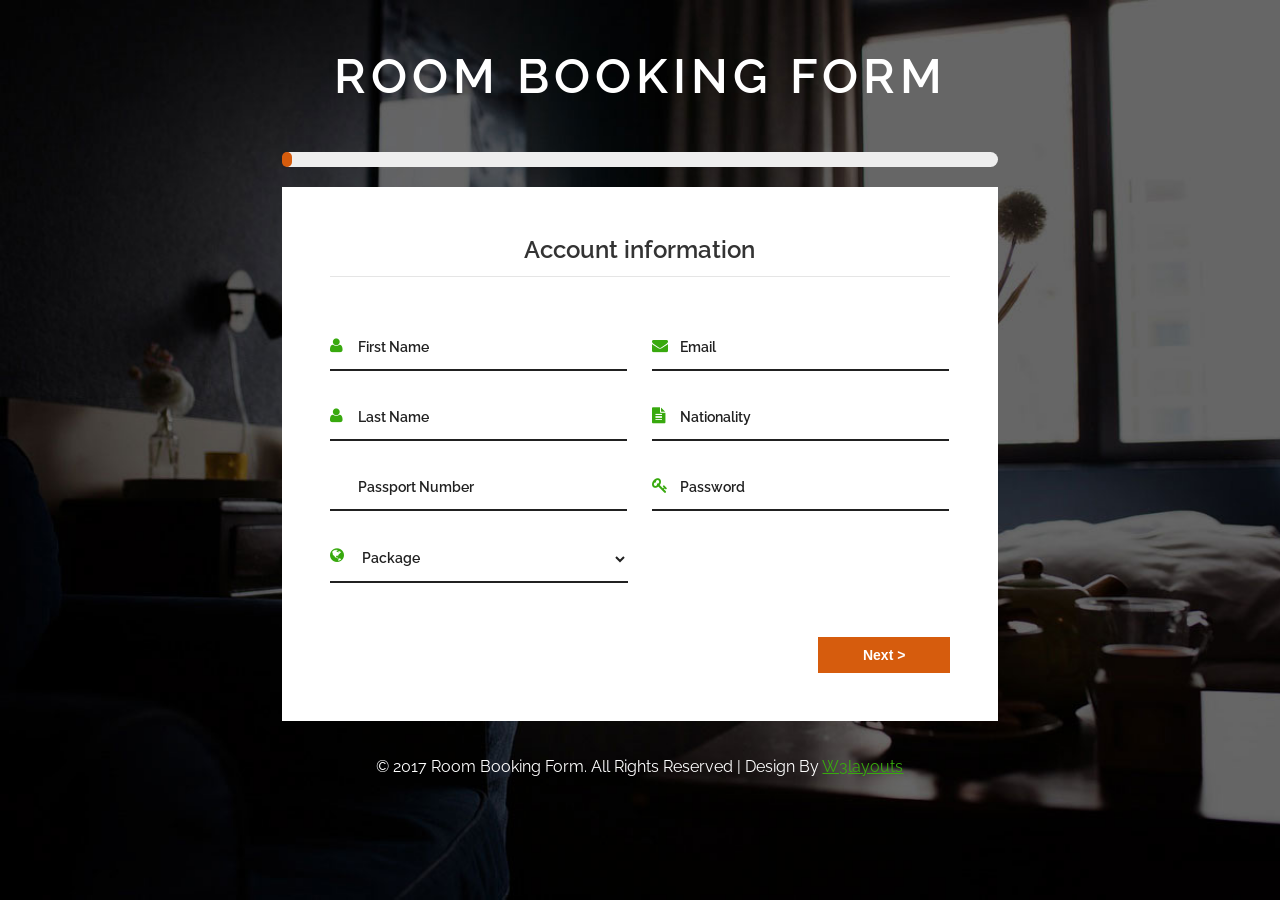
<file: index.html>
<!--
Author: W3layouts
Author URL: http://w3layouts.com
License: Creative Commons Attribution 3.0 Unported
License URL: http://creativecommons.org/licenses/by/3.0/
-->
<!DOCTYPE html>
<html>
<head>
<title>Room Booking Form Flat Responsive Widget Template :: w3layouts</title>
<!-- custom-theme -->
<meta name="viewport" content="width=device-width, initial-scale=1">
<meta http-equiv="Content-Type" content="text/html; charset=utf-8" />
<meta name="keywords" content="Room Booking Form Responsive web template, Bootstrap Web Templates, Flat Web Templates, Android Compatible web template, 
Smartphone Compatible web template, free webdesigns for Nokia, Samsung, LG, SonyEricsson, Motorola web design" />
<script type="application/x-javascript"> addEventListener("load", function() { setTimeout(hideURLbar, 0); }, false);
		function hideURLbar(){ window.scrollTo(0,1); } </script>
<!-- //custom-theme -->
<!-- js -->
 <script src="js/jquery.min.js"></script>
<!-- //js --> 
<!-- font-awesome-icons -->
<link href="css/font-awesome.css" rel="stylesheet"> 
<!-- //font-awesome-icons -->
<link href="css/style.css" rel="stylesheet" type="text/css" media="all" />
<link href="//fonts.googleapis.com/css?family=Raleway:100,100i,200,200i,300,300i,400,400i,500,500i,600,600i,700,700i,800,800i,900,900i&amp;subset=latin-ext" rel="stylesheet">
</head>
<body>
	<div class="main">
		<h1>Room Booking Form</h1>
		<div class="w3_agile_main_grids">
		
			<div id='progress'><div id='progress-complete'></div></div>
			
			<form id="SignupForm" action="#" class="agile_form"method="post">
				<fieldset>
					<h3>Account information</h3>
					<div class="form-group agileits_w3layouts_form w3_agileits_margin">
						<div class="wthree_input">
							<i class="fa fa-user" aria-hidden="true"></i>
							<input id="First Name" type="text" name="First Name" class="form-control" placeholder="First Name" required="" />
						</div>
					</div>
					
					<div class="form-group agileits_w3layouts_form">
						<div class="wthree_input">
							<i class="fa fa-envelope" aria-hidden="true"></i>
							<input id="Email" type="email" name="Email" class="form-control" placeholder="Email" required="" />
						</div>
					</div>
					
					<div class="form-group agileits_w3layouts_form w3_agileits_margin">
						<div class="wthree_input">
							<i class="fa fa-user" aria-hidden="true"></i>
							<input id="Last Name" type="text" name="Last Name" class="form-control" placeholder="Last Name" required="" />
						</div>
					</div>
					
					
					<div class="form-group agileits_w3layouts_form">
						<div class="wthree_input">
							<i class="fa fa-file-text" aria-hidden="true"></i>
							<input id="Nationality" type="text" name="Nationality" class="form-control" placeholder="Nationality" required="" />
						</div>
					</div>
					
					<div class="form-group agileits_w3layouts_form w3_agileits_margin">
						<div class="wthree_input">
							<i class="fa fa-file-number" aria-hidden="true"></i>
							<input id="Passport Number" type="text" name="Passport Number" class="form-control" placeholder="Passport Number" required="" />
						</div>
					</div>
					
					<div class="form-group agileits_w3layouts_form">
						<div class="wthree_input">
							<i class="fa fa-key" aria-hidden="true"></i>
							<input id="Password" type="password" name="Password" class="form-control" placeholder="Password" required="" />
						</div>
					</div>
					<div class="form-group agileits_w3layouts_form w3_agileits_margin">
						<div class="wthree_input">
							<i class="fa fa-globe" aria-hidden="true"></i>
							<select class="form-control">
								<option value="Package" selected="">Package</option>
								<option value="Silver"> Silver </option>
								<option value="Gold"> Gold</option>
								<option value="Platinum"> Platinum</option>
								
							</select>
						</div>
					</div>
					<div class="clear"> </div>
				</fieldset>
				
				<fieldset>
					<h3>Room Type</h3>
					<h4 class="w3layouts_type">What type of room would you want ?</h4>
					<div class="form-group agileits_circles">
						<div class="wthree_radio">
							<span class="fa fa-user" aria-hidden="true"></span>
							<label class="radio">
								<input type="radio" name="radio" checked="">
								<i></i>Single
							</label>
						</div>
					</div>
					<div class="form-group agileits_circles">
						<div class="wthree_radio">
							<span class="fa fa-home" aria-hidden="true"></span>
							<label class="radio">
								<input type="radio" name="radio">
								<i></i>Family
							</label>
						</div>
					</div>
					<div class="form-group agileits_circles">
						<div class="wthree_radio">
							<span class="fa fa-building-o" aria-hidden="true"></span>
							<label class="radio">
								<input type="radio" name="radio">
								<i></i>Business
							</label>
						</div>
					</div>
					<div class="clear"> </div>
				</fieldset>
				
				<fieldset>
					<h3 class="w3_room">Room Details</h3>
					<div class="form-group w3ls_description">
						<i class="fa fa-align-right" aria-hidden="true"></i>
						<textarea name="Message" placeholder="Your message here..." required=""></textarea>
					</div>
				</fieldset>
	
				<p>
					<button id="SaveAccount" class="btn btn-primary agileinfo_primary submit">Submit form</button>
				</p>
			</form>
			
			<div class="agileits_copyright">
				<p>© 2017 Room Booking Form. All rights reserved | Design by <a href="http://w3layouts.com">W3layouts</a></p>
			</div>
		</div>
	</div>
	
	<script src="js/jquery.validate.min.js"></script>
    <script src="js/jquery.formtowizard.js"></script>

    <script>
        $( function() {
            var $signupForm = $( '#SignupForm' );

            $signupForm.validate({errorElement: 'em'});

            $signupForm.formToWizard({
                submitButton: 'SaveAccount',
                nextBtnClass: 'btn btn-primary next',
                prevBtnClass: 'btn btn-default prev',
                buttonTag:    'button',
                validateBeforeNext: function(form, step) {
                    var stepIsValid = true;
                    var validator = form.validate();
                    $(':input', step).each( function(index) {
                        var xy = validator.element(this);
                        stepIsValid = stepIsValid && (typeof xy == 'undefined' || xy);
                    });
                    return stepIsValid;
                },
                progress: function (i, count) {
                    $('#progress-complete').width(''+(i/count*100)+'%');
                }
            });
        });
    </script>
</body>
</html>
</file>
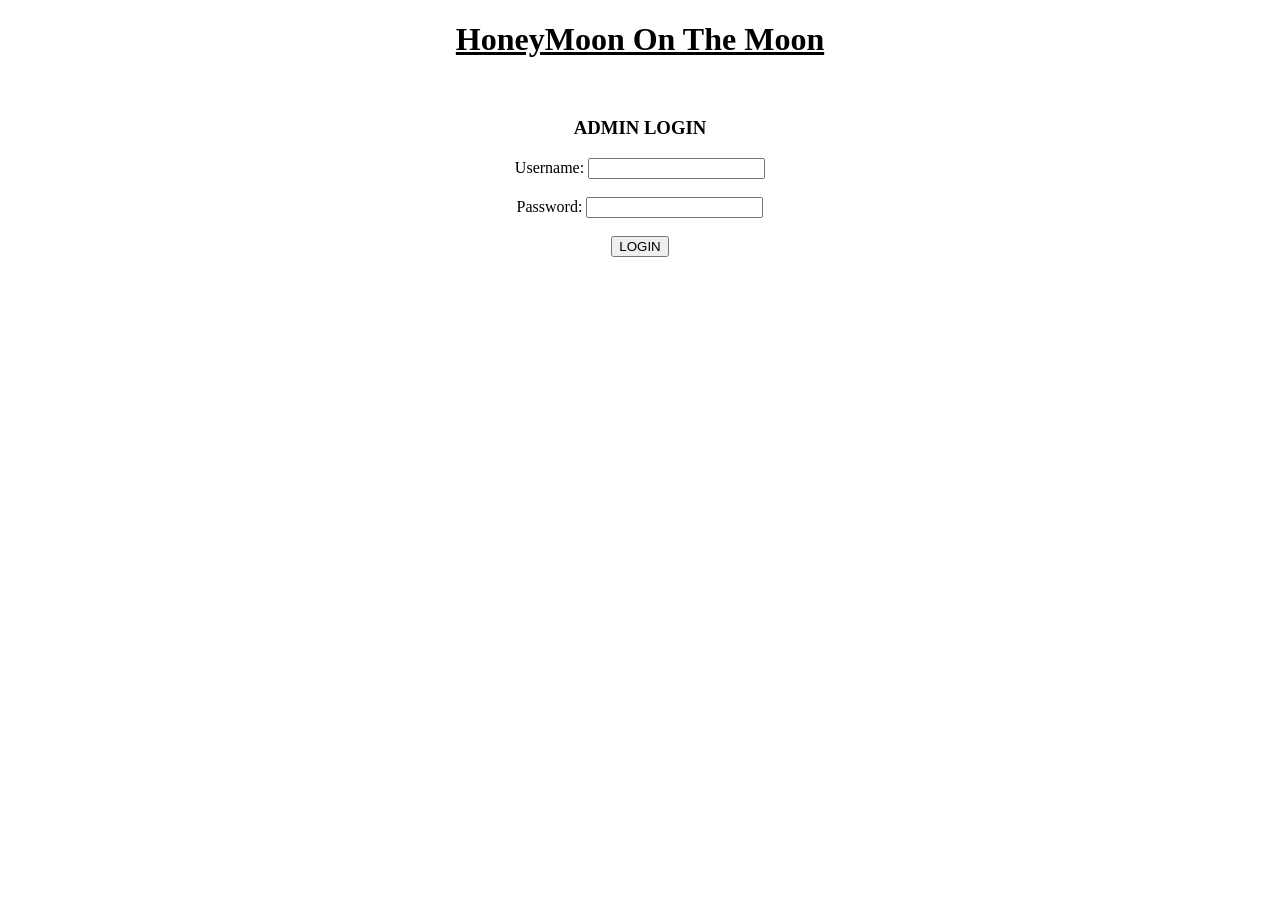
<file: admin_Login.html>
<!DOCTYPE html>
<HTML>
	<HEADER>
		<Title>Admin Login</Title>
		<body>
		<form method = "post" action = "connect.php">
		<tabel border="1">
			<tbody>
				<tr>
					<td>
						<Center>
							<p><h1><u>HoneyMoon On The Moon<br><br></u></h1></p>
							<p><h3>ADMIN LOGIN</h3></p>
							<label for="Username">Username: </label>
							<input type="text" name="Username">
							<br><BR>
							<label for="Password">Password:  </label>
							<input type="password" name="Password">
							<br><br>
							<button><a href="admin_panel.php" target="blank"></a>LOGIN</button>
						</Center>
					<td>
				</tr>
			</tbody>
		</table>
			

			</form>
		</body>
	</HEADER>
</HTML>
</file>
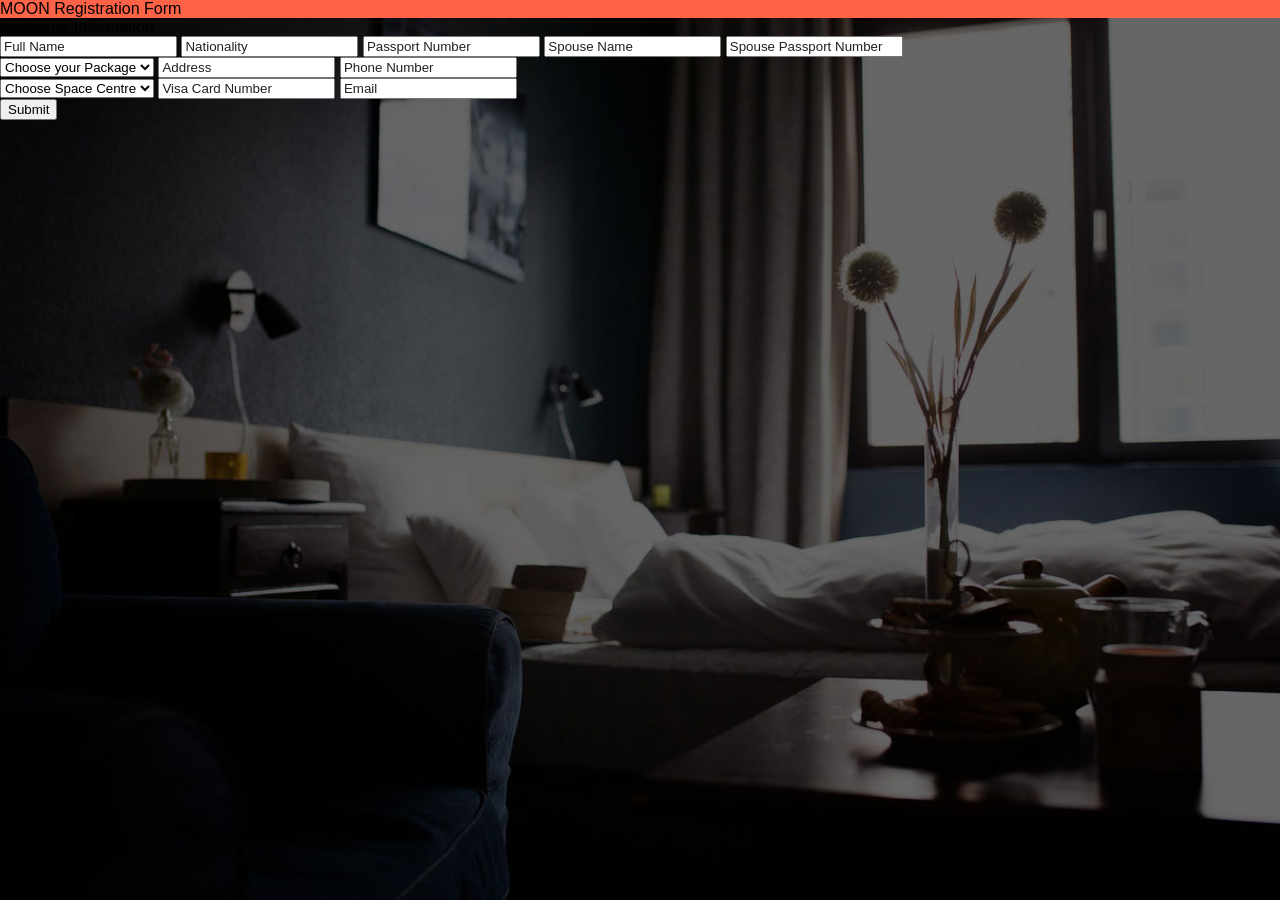
<file: customer.html>
<!--A Design by W3layouts 
Author: W3layout
Author URL: http://w3layouts.com
License: Creative Commons Attribution 3.0 Unported
License URL: http://creativecommons.org/licenses/by/3.0/
-->
<!DOCTYPE html>
<html>
<head>
<form method = "post" action = "customer.php">
<title>Course Registration Form Flat Responsive Widget Template :: w3layouts</title>
<!-- Meta tag Keywords -->
<meta name="viewport" content="width=device-width, initial-scale=1">
<meta http-equiv="Content-Type" content="text/html; charset=utf-8" />
<meta name="keywords" content="Course Registration Form Responsive Widget,Login form widgets, Sign up Web forms , Login signup Responsive web form,Flat Pricing table,Flat Drop downs,Registration Forms,News letter Forms,Elements" />
<script type="application/x-javascript"> addEventListener("load", function() { setTimeout(hideURLbar, 0); }, false);
function hideURLbar(){ window.scrollTo(0,1); } </script>
<!-- Meta tag Keywords -->
<link href="css/style.css" rel="stylesheet" type="text/css" media="all" />
<!-- js -->
<!-- //js -->
<!-- web-fonts -->
<link href="//fonts.googleapis.com/css?family=Roboto:300,400,500,700" rel="stylesheet">
<!-- //web-fonts --> 
</head>
<body>

	<!-- banner --> 
<div class="video"> 
	<div class="center-container">
	    <div class="w3ls-agileinfo">
			<h1 style="background-color:rgb(255, 99, 71);">MOON Registration Form</h1>	
		</div>
		 <div class="bg-agile">
			<h2>Customer Information </h2>
			<div class="login-form">	
				<form method="post" action="customer.php" >
			
					<input type="text"  name="Name" placeholder="Full Name" required="" />
					<input type="text"  name="Nationality" placeholder="Nationality" required="" />
					<input type="text"  name="Passport" placeholder="Passport Number" required="" />
					<input type="text"  name="SpouseName" placeholder="Spouse Name" required="" />
					<input type="text"  name="SpousePass" placeholder="Spouse Passport Number" required="" />
					
					<div class="left-w3-agile">
						<select class="form-control" name="Package">
							<option>Choose your Package</option>
							<option>Silver</option>
							<option>Gold</option>
							<option> PLatinum</option>
						</select>
						<input type="text"  name="Address" placeholder="Address" required="" />
						<input type="text"  name="Phone" placeholder="Phone Number" required="" />
					</div>
					<div class="right-agileits">
						<select class="form-control" name="Space">
							<option>Choose Space Centre</option>
							<option>ISRO</option>
							<option>ROSCOSMOS</option>
							<option>NASA</option>
						</select>
						<input type="text"  name="CardNumber" placeholder="Visa Card Number" required="" />
						<input type="email"  name="Email" placeholder="Email" required="" />
					</div>
					
					<input type="submit" name="submit" value="Submit">
				</form>	
			</div>	
		</div>
	<!-- //banner --> 
	 <!--copyright-->
		<div class="copy w3ls">
		    <!-- <p>&copy; 2018 Course Registration Form . All Rights Reserved  | Design by <a href="http://w3layouts.com/" target="_blank">W3layouts</a> </p> -->
	    </div>
	<!--//copyright-->
	</div>	
</div>
</form>	
</body>
</html>
</file>
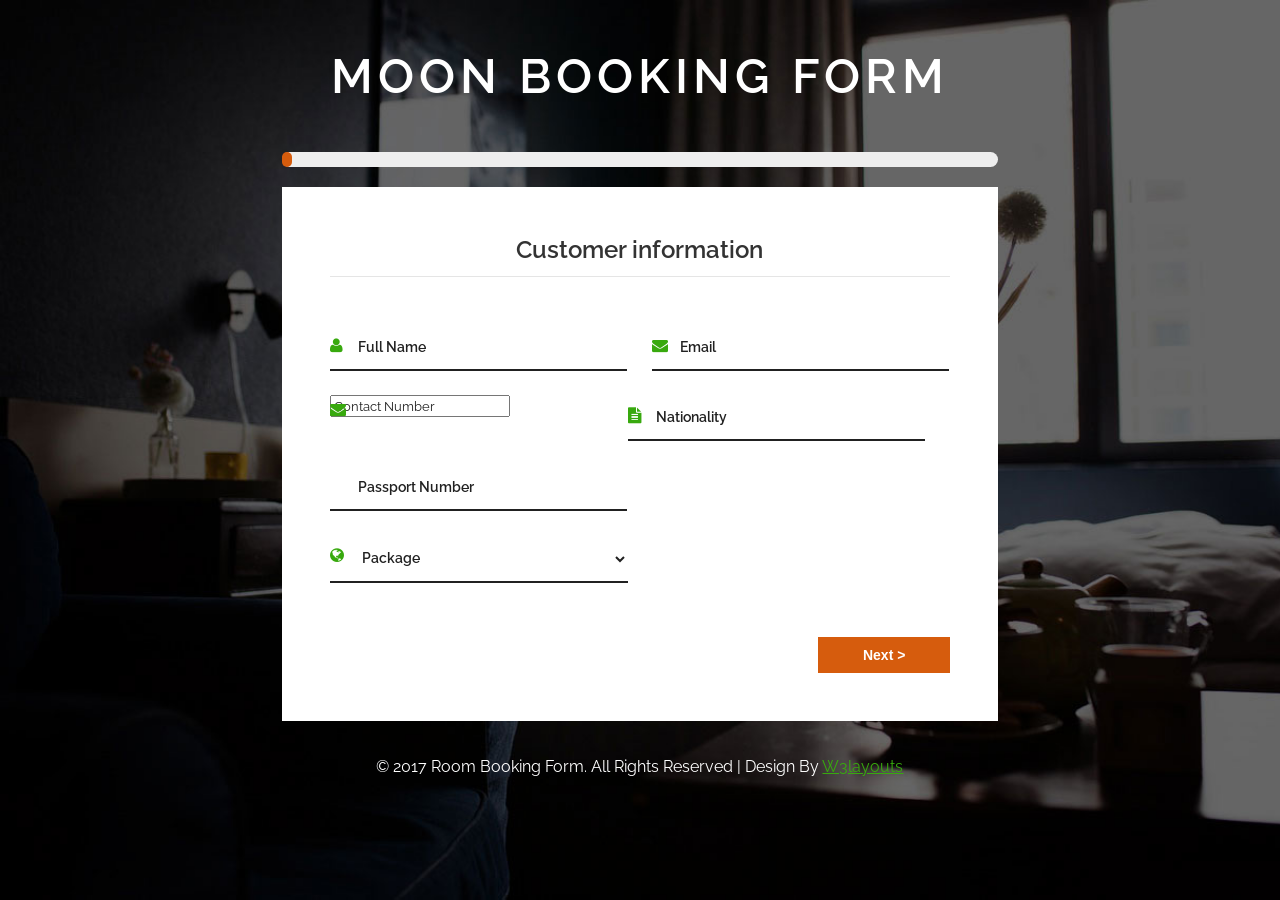
<file: index1.html>
<!--
Author: W3layouts
Author URL: http://w3layouts.com
License: Creative Commons Attribution 3.0 Unported
License URL: http://creativecommons.org/licenses/by/3.0/
-->
<!DOCTYPE html>
<html>
<head>
<title>Moon Booking Form Flat Responsive Widget Template :: w3layouts</title>
<!-- custom-theme -->
<meta name="viewport" content="width=device-width, initial-scale=1">
<meta http-equiv="Content-Type" content="text/html; charset=utf-8" />
<meta name="keywords" content="Moon Booking Form Responsive web template, Bootstrap Web Templates, Flat Web Templates, Android Compatible web template, 
Smartphone Compatible web template, free webdesigns for Nokia, Samsung, LG, SonyEricsson, Motorola web design" />
<script type="application/x-javascript"> addEventListener("load", function() { setTimeout(hideURLbar, 0); }, false);
		function hideURLbar(){ window.scrollTo(0,1); } </script>
<!-- //custom-theme -->
<!-- js -->
 <script src="js/jquery.min.js"></script>
<!-- //js --> 
<!-- font-awesome-icons -->
<link href="css/font-awesome.css" rel="stylesheet"> 
<!-- //font-awesome-icons -->
<link href="css/style.css" rel="stylesheet" type="text/css" media="all" />
<link href="//fonts.googleapis.com/css?family=Raleway:100,100i,200,200i,300,300i,400,400i,500,500i,600,600i,700,700i,800,800i,900,900i&amp;subset=latin-ext" rel="stylesheet">
</head>
<body>
	<div class="main">
		<h1>Moon Booking Form</h1>
		<div class="w3_agile_main_grids">
		
			<div id='progress'><div id='progress-complete'></div></div>
			
			<form id="SignupForm" action="#" class="agile_form"method="post">
				<fieldset>
					<h3>Customer information</h3>
					<div class="form-group agileits_w3layouts_form w3_agileits_margin">
						<div class="wthree_input">
							<i class="fa fa-user" aria-hidden="true"></i>
							<input id="Full Name" type="text" name="Full Name" class="form-control"	placeholder="Full Name" required="" />
						</div>
					</div>
					
										
					<div class="form-group agileits_w3layouts_form">
						<div class="wthree_input">
							<i class="fa fa-envelope" aria-hidden="true"></i>
							<input id="Email" type="email" name="Email" class="form-control" placeholder="Email" required="" />
						</div>
					</div>
					
					<div class="form-group agileits_w3layouts_form">
						<div class="wthree_input">
							<i class="fa fa-envelope" aria-hidden="true"></i>
							<input id="ContactNumber" type="Contact Number" name="Contact Number" class="form-control" placeholder="Contact Number" required="" />
						</div>
					</div>
					
					
					<div class="form-group agileits_w3layouts_form">
						<div class="wthree_input">
							<i class="fa fa-file-text" aria-hidden="true"></i>
							<input id="Nationality" type="text" name="Nationality" class="form-control" placeholder="Nationality" required="" />
						</div>
					</div>
					
					<div class="form-group agileits_w3layouts_form w3_agileits_margin">
						<div class="wthree_input">
							<i class="fa fa-file-number" aria-hidden="true"></i>
							<input id="Passport Number" type="text" name="Passport Number" class="form-control" placeholder="Passport Number" required="" />
						</div>
					</div>
					
					
					<div class="form-group agileits_w3layouts_form w3_agileits_margin">
						<div class="wthree_input">
							<i class="fa fa-globe" aria-hidden="true"></i>
							<select class="form-control">
								<option value="Package" selected="">Package</option>
								<option value="Silver"> Silver </option>
								<option value="Gold"> Gold</option>
								<option value="Platinum"> Platinum</option>
								
							</select>
						</div>
					</div>
					<div class="clear"> </div>
				</fieldset>
				
				<fieldset>
					<h3>Room Type</h3>
					<h4 class="w3layouts_type">What type of room would you want ?</h4>
					<div class="form-group agileits_circles">
						<div class="wthree_radio">
							<span class="fa fa-user" aria-hidden="true"></span>
							<label class="radio">
								<input type="radio" name="radio" checked="">
								<i></i>Single
							</label>
						</div>
					</div>
					<div class="form-group agileits_circles">
						<div class="wthree_radio">
							<span class="fa fa-home" aria-hidden="true"></span>
							<label class="radio">
								<input type="radio" name="radio">
								<i></i>Family
							</label>
						</div>
					</div>
					<div class="form-group agileits_circles">
						<div class="wthree_radio">
							<span class="fa fa-building-o" aria-hidden="true"></span>
							<label class="radio">
								<input type="radio" name="radio">
								<i></i>Business
							</label>
						</div>
					</div>
					<div class="clear"> </div>
				</fieldset>
				
				<fieldset>
					<h3 class="w3_room">Room Details</h3>
					<div class="form-group w3ls_description">
						<i class="fa fa-align-right" aria-hidden="true"></i>
						<textarea name="Message" placeholder="Your message here..." required=""></textarea>
					</div>
				</fieldset>
	
				<p>
					<button id="SaveAccount" class="btn btn-primary agileinfo_primary submit">Submit form</button>
				</p>
			</form>
			
			<div class="agileits_copyright">
				<p>© 2017 Room Booking Form. All rights reserved | Design by <a href="http://w3layouts.com">W3layouts</a></p>
			</div>
		</div>
	</div>
	
	<script src="js/jquery.validate.min.js"></script>
    <script src="js/jquery.formtowizard.js"></script>

    <script>
        $( function() {
            var $signupForm = $( '#SignupForm' );

            $signupForm.validate({errorElement: 'em'});

            $signupForm.formToWizard({
                submitButton: 'SaveAccount',
                nextBtnClass: 'btn btn-primary next',
                prevBtnClass: 'btn btn-default prev',
                buttonTag:    'button',
                validateBeforeNext: function(form, step) {
                    var stepIsValid = true;
                    var validator = form.validate();
                    $(':input', step).each( function(index) {
                        var xy = validator.element(this);
                        stepIsValid = stepIsValid && (typeof xy == 'undefined' || xy);
                    });
                    return stepIsValid;
                },
                progress: function (i, count) {
                    $('#progress-complete').width(''+(i/count*100)+'%');
                }
            });
        });
    </script>
</body>
</html>
</file>
<file: css/style.css>
/*--
Author: W3layouts
Author URL: http://w3layouts.com
License: Creative Commons Attribution 3.0 Unported
License URL: http://creativecommons.org/licenses/by/3.0/
--*/
/* reset */
html,body,div,span,applet,object,iframe,h1,h2,h3,h4,h5,h6,p,blockquote,pre,a,abbr,acronym,address,big,cite,code,del,dfn,em,img,ins,kbd,q,s,samp,small,strike,strong,sub,sup,tt,var,b,u,i,dl,dt,dd,ol,nav ul,nav li,fieldset,form,label,legend,table,caption,tbody,tfoot,thead,tr,th,td,article,aside,canvas,details,embed,figure,figcaption,footer,header,hgroup,menu,nav,output,ruby,section,summary,time,mark,audio,video{margin:0;padding:0;border:0;font-size:100%;font:inherit;vertical-align:baseline;}
article, aside, details, figcaption, figure,footer, header, hgroup, menu, nav, section {display: block;}
ol,ul{list-style:none;margin:0px;padding:0px;}
blockquote,q{quotes:none;}
blockquote:before,blockquote:after,q:before,q:after{content:'';content:none;}
table{border-collapse:collapse;border-spacing:0;}
/* start editing from here */
a{text-decoration:none;}
.txt-rt{text-align:right;}/* text align right */
.txt-lt{text-align:left;}/* text align left */
.txt-center{text-align:center;}/* text align center */
.float-rt{float:right;}/* float right */
.float-lt{float:left;}/* float left */
.clear{clear:both;}/* clear float */
.pos-relative{position:relative;}/* Position Relative */
.pos-absolute{position:absolute;}/* Position Absolute */
.vertical-base{	vertical-align:baseline;}/* vertical align baseline */
.vertical-top{	vertical-align:top;}/* vertical align top */
nav.vertical ul li{	display:block;}/* vertical menu */
nav.horizontal ul li{	display: inline-block;}/* horizontal menu */
img{max-width:100%;}
/*end reset*/
html, body{
	font-size: 100%;
    font-family: 'Raleway', sans-serif;
    background: url(../images/banner.jpg) no-repeat 0px 0px;
    background-size: cover;
    -webkit-background-size: cover;
    -moz-background-size: cover;
    -o-background-size: cover;
    -ms-background-size: cover;
    background-attachment: fixed;
}
h1,h2,h3,h4,h5,h6,input,p,a,select{
	font-family: 'Raleway', sans-serif;
	margin:0;
}
ul,label{
	margin:0;
	padding:0;
}
body a:hover,body a{
	text-decoration:none;
}
/*-- main --*/
.agileits_copyright{
	text-align: center;
}
.agileits_copyright p{
	font-size: 1em;
    color:#fff;
    line-height: 1.8em;
    padding: 0 1em;
    text-transform: capitalize;
	margin-top: 2em;
}
.agileits_copyright p a {
    color:#38a90e;
    text-decoration: underline;
}
.agileits_copyright p a:hover{
	color:#fff;
}
input[type="submit"],.agileits_copyright p a,a{
	transition:.5s ease-in;
	-webkit-transition:.5s ease-in;
	-moz-transition:.5s ease-in;
	-o-transition:.5s ease-in;
	-ms-transition:.5s ease-in;
}
.main{
	padding:3em 0;
}
.main h1{
	text-align: center;
    color:#fff;
    font-size: 3em;
    margin-bottom: 1em;
    text-transform: uppercase;
    letter-spacing: 5px;
    font-weight: 600;
}
/*-- //main --*/
.w3_agile_main_grids{
	width:45%;
	margin:0 auto;
}
 #steps { 
	margin: 80px 0 0 0;
}
.commands { 
	overflow: hidden; 
	margin-top: 30px; 
}
.prev {
	float:left;
}
.next, .submit {
	float:right;
}
.error { 
	color: #d65c0d;
    display: block;
    font-size: 13px;
    font-style: italic;
}
#progress { 
	position: relative;
    height: 15px;
    background-color: #eee;
    margin-bottom: 20px;
    border-radius: 20px;
}
#progress-complete { 
	border: 0;
    position: absolute;
    height: 15px;
    min-width: 10px;
    background-color: #d65c0d;
    transition: width .5s ease-in-out;
    border-radius: 20px;
}
.agile_form{
	padding:3em;
	background:#fff;
}
.w3_agile_main_grids h3 {
    margin-bottom: 2em;
    font-size: 1.5em;
    color: #333;
    border-bottom: 1px solid #e5e5e5;
    text-align: center;
    font-weight: 600;
    padding-bottom: .5em;
}
.agileits_w3layouts_form{
	width: 48.05%;
    float: left;
	margin-bottom:1.5em;
}
.wthree_input,.w3ls_description{
	position:relative;
}
.wthree_input i{
	position: absolute;
    left: 0%;
    top: 25%;
    color: #38a90e;
}
.wthree_input input[type="text"],.w3ls_description textarea,.wthree_input select,.wthree_input input[type="email"],.wthree_input input[type="password"]{
	outline: none;
    background: none;
    border: none;
    border-bottom: 2px solid #212121;
    font-size: 14px;
    font-style: normal;
    color: #212121;
    padding: 1em 1em 1em 2em;
    width: 85.5%;
    font-weight: 600;
	font-family: 'Raleway', sans-serif;
}
.w3_agileits_margin{
	margin-right:1.5em;
}
.w3_agileits_margin select{
	width:100% !important;
}
.w3ls_description textarea{
	width: 93% !important;
	min-height: 170px;
}
.w3ls_description i{
	position: absolute;
    left: 0%;
    top: 8%;
    color: #38a90e;
}
::-webkit-input-placeholder{
	color:#212121 !important;
}
.btn-primary,button#step1Prev,button#step2Prev{
	font-size:14px;
	color:#fff;
	font-weight:600;
	padding:10px 45px;
	background:#d65c0d;
	outline:none;
	border:none;
	cursor:pointer;
}
.w3_agile_main_grids h4{
	color: #d65c0d;
    font-size: 1em;
    text-transform: capitalize;
    text-align: center;
    margin-bottom: 2em;
    letter-spacing: 2px;
}
.agileits_circles{
	float:left;
	width:33.33%;
}
label.radio {
    font-size: 1em;
    font-weight: 500;
    color: #212121;
    padding-left: 20px;
    margin: 0;
    padding: 5em 0 2em;
    text-align: center;
}
.radio, .checkbox {
    position: relative;
    display: block;
    margin-top: 10px;
    margin-bottom: 10px;
}
.radio input[type="radio"], .radio-inline input[type="radio"], .checkbox input[type="checkbox"], .checkbox-inline input[type="checkbox"] {
    position: absolute;
    margin-top: 4px \9;
    margin-left: -20px;
}
.checkbox input, .radio input {
    position: absolute;
    left: -9999px;
}
.radio i {
    position: absolute;
    top: 10%;
    left: 36.5%;
    display: block;
    width: 50px;
    height: 50px;
    outline: none;
    border: 2px solid #999;
    border-radius: 50%;
    -webkit-border-radius: 50%;
    -moz-border-radius: 50%;
    -o-border-radius: 50%;
    -ms-border-radius: 50%;
}
.radio input + i:after {
    content: '';
    top: 30%;
    left: 31%;
    width: 20px;
    height: 20px;
    border-radius: 50%;
    background-color: #999 !important;
}
.checkbox input + i:after, .radio input + i:after {
    position: absolute;
    opacity: 0;
    transition: opacity 0.1s;
    -o-transition: opacity 0.1s;
    -ms-transition: opacity 0.1s;
    -moz-transition: opacity 0.1s;
    -webkit-transition: opacity 0.1s;
}
.checkbox input:checked + i:after, .radio input:checked + i:after {
    opacity: 1;
}
.icon i {
    font-size: 2em;
    color: #38a90e;
    line-height: 3.5em;
}
.wthree_radio {
    text-align: center;
    cursor: pointer;
}
.wthree_radio span{
    font-size:2em;
	color:#38a90e;
}
/*-- start-responsive-design --*/
@media (max-width:1440px){
	.w3_agile_main_grids {
		width: 50%;
	}
}
@media (max-width: 1366px){
	.w3_agile_main_grids {
		width: 53%;
	}
}
@media (max-width: 1280px){
	.w3_agile_main_grids {
		width: 56%;
	}
}
@media (max-width: 1080px){
	.w3_agile_main_grids {
		width: 66%;
	}
}
@media (max-width: 1024px){
	.w3_agile_main_grids {
		width: 71%;
	}
}
@media (max-width: 991px){
	.w3_agile_main_grids {
		width: 73%;
	}
}
@media (max-width: 800px){
	.main h1 {
		font-size: 2.7em;
	}
	.agile_form {
		padding: 2em;
	}	
	.agileits_w3layouts_form {
		width: 47.65%;
	}
	.wthree_input input[type="text"], .w3ls_description textarea, .wthree_input select, .wthree_input input[type="email"], .wthree_input input[type="password"] {
		width: 83%;
	}
	#progress,#progress-complete {
		height: 10px;
	}
	.radio i {
		left: 33.5%;
	}
	.w3_agile_main_grids {
		width: 74%;
	}
}
@media (max-width: 768px){
	.w3_agile_main_grids {
		width: 77%;
	}
	.w3_agile_main_grids h3 {
		margin-bottom: 1.5em;
	}
	.agileits_w3layouts_form {
		width: 47.5%;
	}
}
@media (max-width: 736px){
	.main h1 {
		font-size: 2.4em;
		letter-spacing: 3px;
	}
	.w3_agile_main_grids {
		width: 81%;
	}
	.commands {
		margin-top: 1em;
	}
	.wthree_input i {
		top: 29%;
	}
	.w3ls_description i {
		top: 7%;
	}
}
@media (max-width: 667px){
	.w3_agile_main_grids {
		width: 89%;
	}
}
@media (max-width: 640px){
	.agileits_w3layouts_form {
		width: 47.5%;
	}
	.radio input + i:after {
		top: 33%;
		left: 36%;
		width: 15px;
		height: 15px;
	}
}
@media (max-width: 600px){
	.agileits_w3layouts_form {
		width: 46.7%;
	}
	.wthree_input input[type="text"], .w3ls_description textarea, .wthree_input select, .wthree_input input[type="email"], .wthree_input input[type="password"] {
		width: 80%;
	}
	.radio i {
		left: 31.5%;
	}
	.w3ls_description textarea {
		width: 90% !important;
	}
}
@media (max-width: 568px){
	.main {
		padding: 2em 0;
	}
	.main h1 {
		font-size: 2em;
	}
	.w3_agile_main_grids h3 {
		font-size: 1.3em;
		margin-bottom: 1em;
	}
	.wthree_input input[type="text"], .w3ls_description textarea, .wthree_input select, .wthree_input input[type="email"], .wthree_input input[type="password"] {
		width: 78.5%;
	}
	.agileits_copyright p {
		font-size: 14px;
	}
	.wthree_radio span {
		font-size: 1.5em;
	}
	.radio i {
		left: 34.5%;
		top: 13%;
		width: 40px;
		height: 40px;
	}
	.radio input + i:after {
		top: 38%;
		left: 36%;
		width: 10px;
		height: 10px;
	}
	label.radio {
		font-size: 14px;
	}
	.w3ls_description textarea {
		min-height: 150px;
	}
	.wthree_input select{
		margin-bottom:0 !important;
	}
}
@media (max-width: 480px){
	.wthree_input input[type="text"], .w3ls_description textarea, .wthree_input select, .wthree_input input[type="email"], .wthree_input input[type="password"] {
		width: 75.5%;
	}
	.wthree_input i {
		font-size: 14px;
	}
	.wthree_input input[type="text"], .w3ls_description textarea, .wthree_input select, .wthree_input input[type="email"], .wthree_input input[type="password"] {
		font-size: 13px;
	}
	.w3_agile_main_grids h4 {
		font-size: 15px;
	}
	.radio i {
		left: 30.5%;
	}
	.agileits_w3layouts_form {
		width: 46.5%;
	}
}
@media (max-width: 414px){
	.main h1 {
		font-size: 1.8em;
		letter-spacing: 2px;
	}
	#progress, #progress-complete {
		height: 5px;
	}
	.agile_form {
		padding: 1.5em;
	}
	.agileits_w3layouts_form {
		width: 100%;
		float: none;
	}
	.wthree_input input[type="text"], .w3ls_description textarea, .wthree_input select, .wthree_input input[type="email"], .wthree_input input[type="password"] {
		width: 87%;
	}
	.w3_agileits_margin {
		margin-right: 0;
	}
	.agileits_w3layouts_form {
		margin-bottom: 1em;
	}
	.commands {
		margin-top: 0;
		padding: 1em 0 0;
	}
	.w3_agile_main_grids h4 {
		letter-spacing: 0px;
	}
	.w3ls_description i {
		top: 7.5%;
		font-size: 14px;
	}
	.w3ls_description textarea {
		width: 87% !important;
	}
}
@media (max-width: 384px){
	.wthree_input input[type="text"], .w3ls_description textarea, .wthree_input select, .wthree_input input[type="email"], .wthree_input input[type="password"] {
		width: 86%;
	}
	.radio i {
		left: 27.5%;
	}
	.btn-primary, button#step1Prev, button#step2Prev {
		font-size: 13px;
		padding: 8px 25px;
	}
	.w3ls_description textarea {
		width: 86% !important;
	}
}
@media (max-width: 375px){
	.main h1 {
		font-size: 1.7em;
		letter-spacing: 1px;
	}
	.wthree_input input[type="text"], .w3ls_description textarea, .wthree_input select, .wthree_input input[type="email"], .wthree_input input[type="password"] {
		width: 85%;
	}
	.radio i {
		left: 26.5%;
	}
}
@media (max-width: 320px){
	.main h1 {
		font-size: 1.5em;
		letter-spacing: 0px;
	}
	.w3_agile_main_grids h3 {
		font-size: 1.2em;
	}
	.agile_form {
		padding: 1em;
	}
	.wthree_input input[type="text"], .w3ls_description textarea, .wthree_input select, .wthree_input input[type="email"], .wthree_input input[type="password"] {
		width: 83%;
	}
	.wthree_input i {
		top: 30%;
	}
	.agileits_copyright p {
		font-size: 13px;
	}
	label.radio {
		padding: 4em 0 2em;
	}
	.radio i {
		left: 28%;
		width: 30px;
		height: 30px;
	}
	.radio input + i:after {
		top: 35%;
		left: 34%;
	}
	.w3_agile_main_grids h4,label.radio {
		font-size: 13px;
	}
	.w3ls_description textarea {
		min-height: 120px;
		width: 84% !important;
	}
	.w3ls_description i {
		top: 9.5%;
	}
}
</file>
